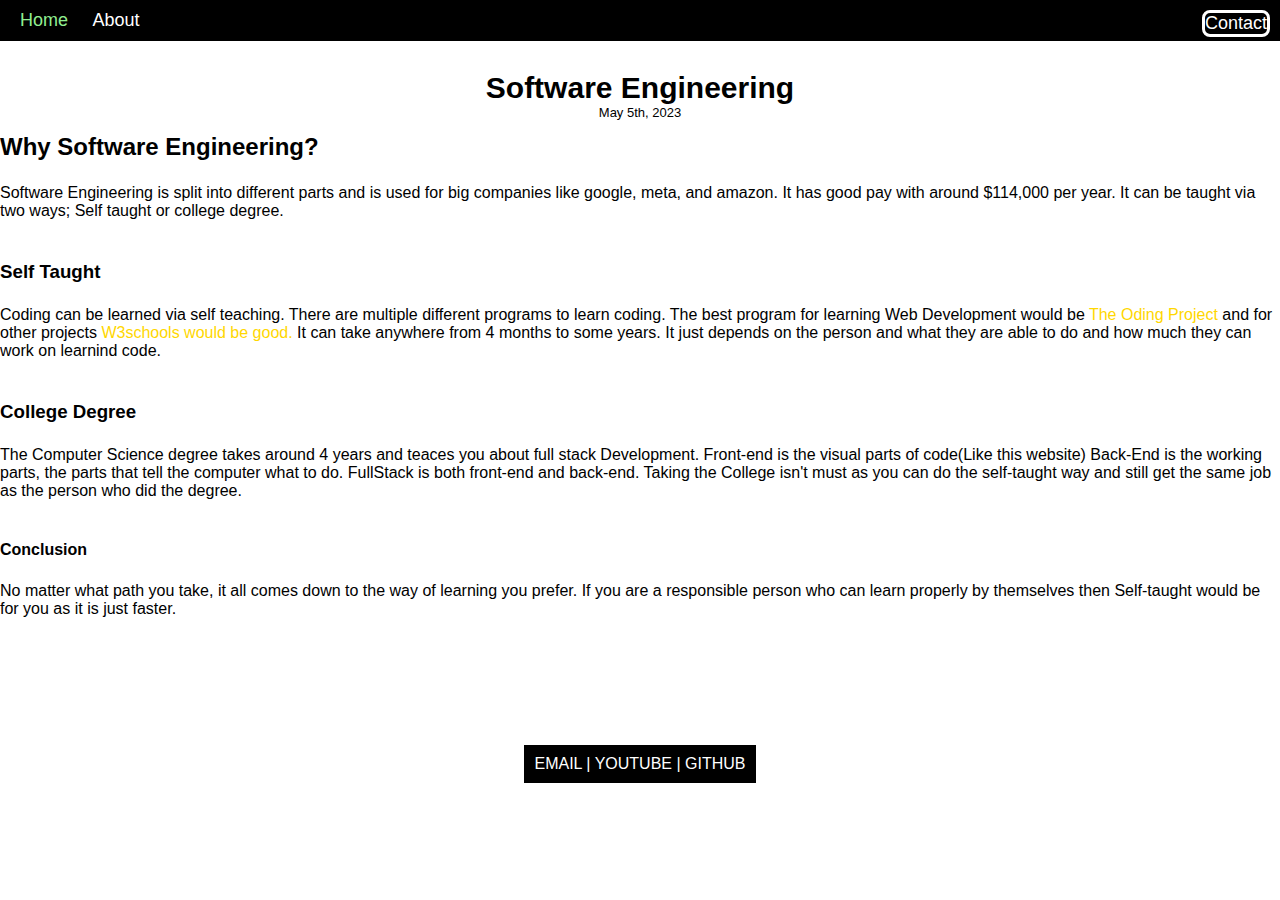
<file: index.html>
<!DOCTYPE html>
<html lang="en">
<head>
    <meta charset="UTF-8">
    <meta http-equiv="X-UA-Compatible" content="IE=edge">
    <meta name="viewport" content="width=device-width, initial-scale=1.0">
    <link rel="stylesheet" href="styles.css">
    <title>Practice Website</title>
</head>
<body>
    <header>
        <nav class="navbar">
            <a href="#" class="navbar_links active">Home</a>
            <a href="./pages/about.html" class="navbar_links">About</a>
            <a href="./pages/contact.html" id="navbar_button"><button>Contact</button></a>
        </nav>
    </header>
    
    <h3 class="hero_main">Software Engineering</h3>
    <p class="hero_footer"> May 5th, 2023</p>
    <h2 class="p_main">Why Software Engineering?</h2>
    <p class="p_footer">Software Engineering is split into different parts and is used for big companies like google, meta, and amazon. It has good pay with around $114,000 per year. It can be taught via two ways; Self taught or college degree.</p>
    
    <br>
    <h3 class="p_main">Self Taught</h3>
    <p class="p_footer">Coding can be learned via self teaching. There are multiple different programs to learn coding. The best program for learning Web Development would be <a href="https://www.theodinproject.com/dashboard" class="self_links">The Oding Project </a>and for other projects <a href="https://www.w3schools.com/" class="self_links"> W3schools would be good.</a> It can take anywhere from 4 months to some years. It just depends on the person and what they are able to do and how much they can work on learnind code.</p>
    <br>
    <h3 class="p_main">College Degree</h3>
    <p class="p_footer">The Computer Science degree takes around 4 years and teaces you about full stack Development. Front-end is the visual parts of code(Like this website) Back-End is the working parts, the parts that tell the computer what to do. FullStack is both front-end and back-end. Taking the College isn't must as you can do the self-taught way and still get the same job as the person who did the degree.</p>
    <br>
    <h4 class="con">Conclusion</h4>
    <p class="con_main">No matter what path you take, it all comes down to the way of learning you prefer. If you are a responsible person who can learn properly by themselves then Self-taught would be for you as it is just faster.</p>

    <footer class="footer">
        <a href="mailto:abdirahmanomar555@gmail.com" class="footer_link">EMAIL |</a>
        <a href="#" class="footer_link">YOUTUBE |</a>
        <a href="https://github.com/AverageMonkey" class="footer_link">GITHUB</a>
    </footer>
</body>
</html>
</file>
<file: styles.css>
* {
    padding: 0;
    margin: 0;
    font-family:'Franklin Gothic Medium', 'Arial Narrow', Arial, sans-serif;
}
a {
    text-decoration: none;
    color: white;
}
a:hover{
    color: lightgreen;
}
.navbar_links {
    padding: 14px 10px;
    margin: auto;
    font-size: 18px;
}
button{
    background-color: black;
    border: solid white;
    border-radius: 8px;
    font-size: 18px;
    float: right;
    color: white;
}
button:hover{
    background-color: lightgreen;
}
.active{
    color: lightgreen;
}
nav{
    background-color: black;
    padding: 10px;
}
.hero_main{
    font-size: 30px;
    text-align: center;
    margin: 30px 0px 0px 0px;
}
.hero_footer{
    text-align: center;
    font-size: 13px;
}
.self_links{
    color: gold;
}
.self_links:hover{
    color: black;
}
.footer{
    background-color: black;
    padding: 10px 10px;
    margin: auto;

}
body {
    min-height: 100vh;
    display: flex;
    flex-direction: column;
}

footer {
    margin-top: auto;
}
.p_main{
    padding: 13px 0px;
}
.p_footer{
    padding: 10px 0px;    
}
.con{
    padding: 13px 0px;
}
.con_main{
    padding: 10px 0px;
}
</file>
